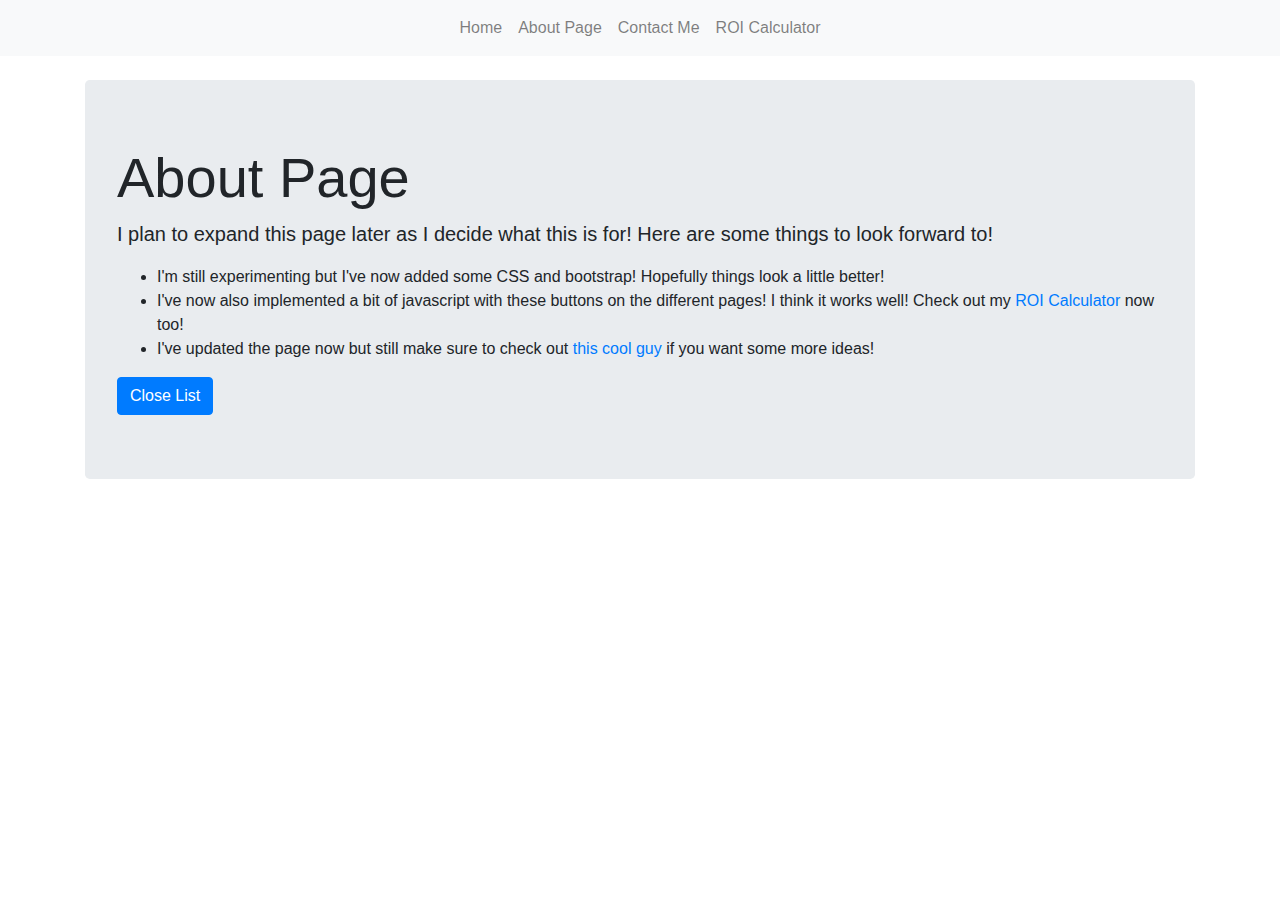
<file: AboutPage.html>
<!DOCTYPE html>
<html lang="en">
  <head>
    <title>About Page</title>
    <meta charset="UTF-8" />
    <meta name="viewport" content="width=device-width, initial-scale=1.0" />
    <link
      rel="stylesheet"
      href="https://maxcdn.bootstrapcdn.com/bootstrap/4.5.2/css/bootstrap.min.css"
    />
    <script src="https://code.jquery.com/jquery-3.5.1.slim.min.js"></script>
    <script src="https://cdn.jsdelivr.net/npm/@popperjs/core@2.5.3/dist/umd/popper.min.js"></script>
    <script src="https://maxcdn.bootstrapcdn.com/bootstrap/4.5.2/js/bootstrap.min.js"></script>
    <script src="script.js"></script>

    <style>
      @media (min-width: 992px) {
        .navbar-expand-lg .navbar-nav {
          justify-content: center;
        }
      }
    </style>
  </head>

  <body>
    <nav class="navbar navbar-expand-lg navbar-light bg-light">
      <div class="container">
        <button
          class="navbar-toggler"
          type="button"
          data-toggle="collapse"
          data-target="#navbarNav"
          aria-controls="navbarNav"
          aria-expanded="false"
          aria-label="Toggle navigation"
        >
          <span class="navbar-toggler-icon"></span>
        </button>

        <div class="collapse navbar-collapse" id="navbarNav">
          <ul class="navbar-nav mx-auto">
            <li class="nav-item">
              <a class="nav-link" href="/">Home</a>
            </li>
            <li class="nav-item">
              <a class="nav-link" href="/AboutPage.html">About Page</a>
            </li>
            <li class="nav-item">
              <a class="nav-link home-button" href="/ContactPage.html"
                >Contact Me</a
              >
            </li>
            <li class="nav-item">
            <a class="nav-link" href="/Calculator.html">ROI Calculator</a>
          </li>
          </ul>
        </div>
      </div>
    </nav>

    <main class="container mt-4">
      <div class="jumbotron">
        <header>
          <h1 class="display-4">About Page</h1>
        </header>
        <section>
          <p class="lead">
            I plan to expand this page later as I decide what this is for! Here
            are some things to look forward to!
          </p>
          <ul id="about-list">
            <li>
              I'm still experimenting but I've now added some CSS and bootstrap!
              Hopefully things look a little better!
            </li>
            <li>
              I've now also implemented a bit of javascript with these buttons
              on the different pages! I think it works well! Check out my <a href="/Calculator.html"> ROI Calculator</a> now too!
            </li>
            <li>
              I've updated the page now but still make sure to check out
              <a target="_blank" href="https://chat.openai.com"
                >this cool guy</a
              >
              if you want some more ideas!
            </li>
          </ul>
          <button type="button" class="btn btn-primary" id="toggle-about-list">
            Close List
          </button>
        </section>
      </div>
    </main>
  </body>
</html>
</file>
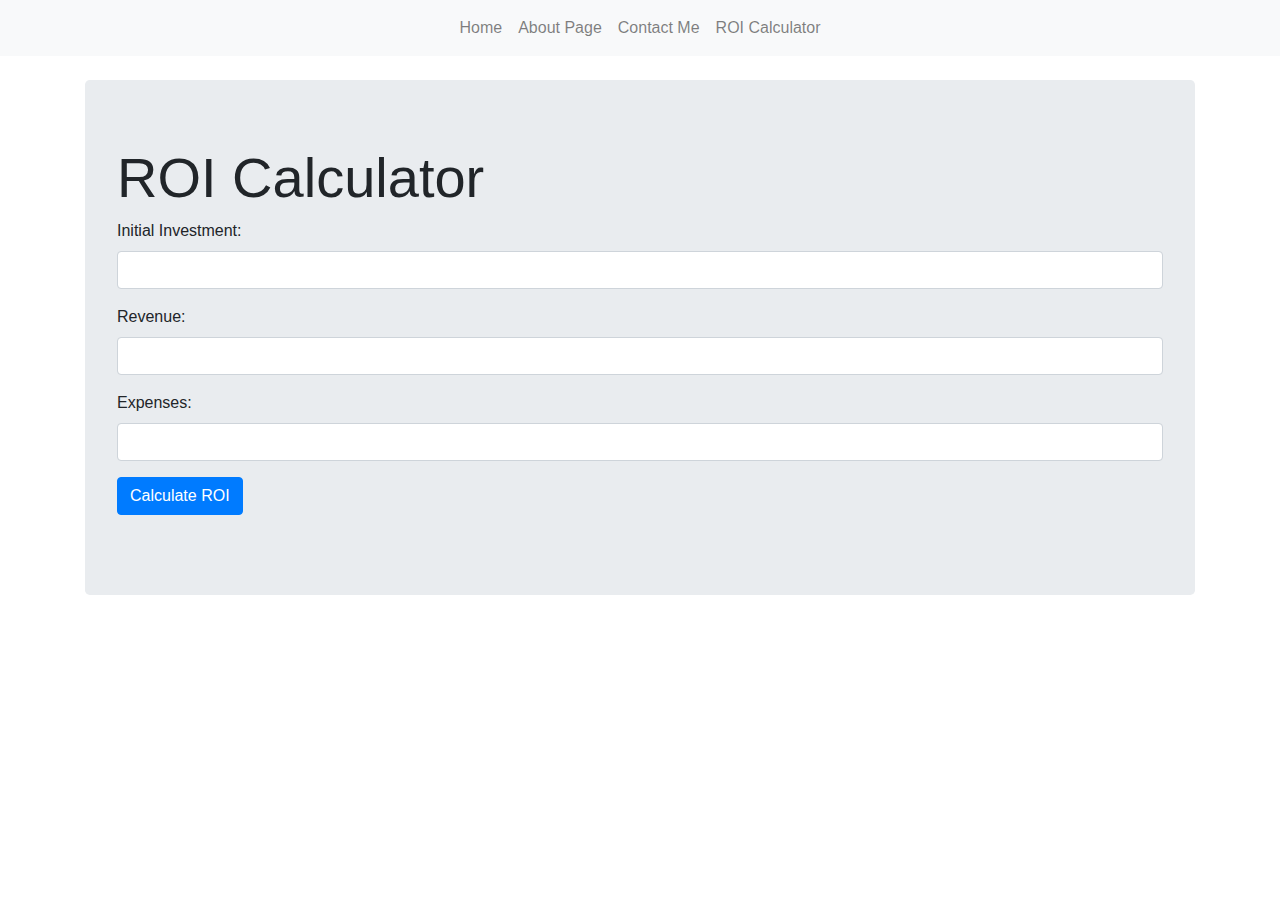
<file: Calculator.html>
<!DOCTYPE html>
<html lang="en">
  <head>
    <meta charset="UTF-8" />
    <meta name="viewport" content="width=device-width, initial-scale=1.0" />
    <title>ROI Calculator</title>
    <link
      rel="stylesheet"
      href="https://maxcdn.bootstrapcdn.com/bootstrap/4.5.2/css/bootstrap.min.css"
    />
    <script src="https://code.jquery.com/jquery-3.5.1.slim.min.js"></script>
    <script src="https://cdn.jsdelivr.net/npm/@popperjs/core@2.5.3/dist/umd/popper.min.js"></script>
    <script src="https://maxcdn.bootstrapcdn.com/bootstrap/4.5.2/js/bootstrap.min.js"></script>
    <script src="CalcScript.js"></script>
  </head>
  <body>
    <nav class="navbar navbar-expand-lg navbar-light bg-light">
      <div class="container">
        <button
          class="navbar-toggler"
          type="button"
          data-toggle="collapse"
          data-target="#navbarNav"
          aria-controls="navbarNav"
          aria-expanded="false"
          aria-label="Toggle navigation"
        >
          <span class="navbar-toggler-icon"></span>
        </button>
        <div
          class="collapse navbar-collapse justify-content-center"
          id="navbarNav"
        >
          <ul class="navbar-nav">
            <li class="nav-item">
              <a class="nav-link" href="/">Home</a>
            </li>
            <li class="nav-item">
              <a class="nav-link" href="/AboutPage.html">About Page</a>
            </li>
            <li class="nav-item">
              <a class="nav-link" href="/ContactPage.html">Contact Me</a>
            </li>
            <li class="nav-item">
              <a class="nav-link" href="/Calculator.html">ROI Calculator</a>
            </li>
          </ul>
        </div>
      </div>
    </nav>
    <main class="container mt-4">
      <div class="jumbotron">
        <header>
          <h1 class="display-4">ROI Calculator</h1>
        </header>
        <section>
          <form id="roi-form">
            <div class="form-group">
              <label for="initial-investment">Initial Investment:</label>
              <input
                type="number"
                class="form-control"
                id="initial-investment"
                required
              />
            </div>
            <div class="form-group">
              <label for="revenue">Revenue:</label>
              <input type="number" class="form-control" id="revenue" required />
            </div>
            <div class="form-group">
              <label for="expenses">Expenses:</label>
              <input
                type="number"
                class="form-control"
                id="expenses"
                required
              />
            </div>
            <button type="button" class="btn btn-primary" id="calculate-btn">
              Calculate ROI
            </button>
          </form>
          <div id="roi-result" class="mt-3"></div>
        </section>
      </div>
    </main>
  </body>
</html>
</file>
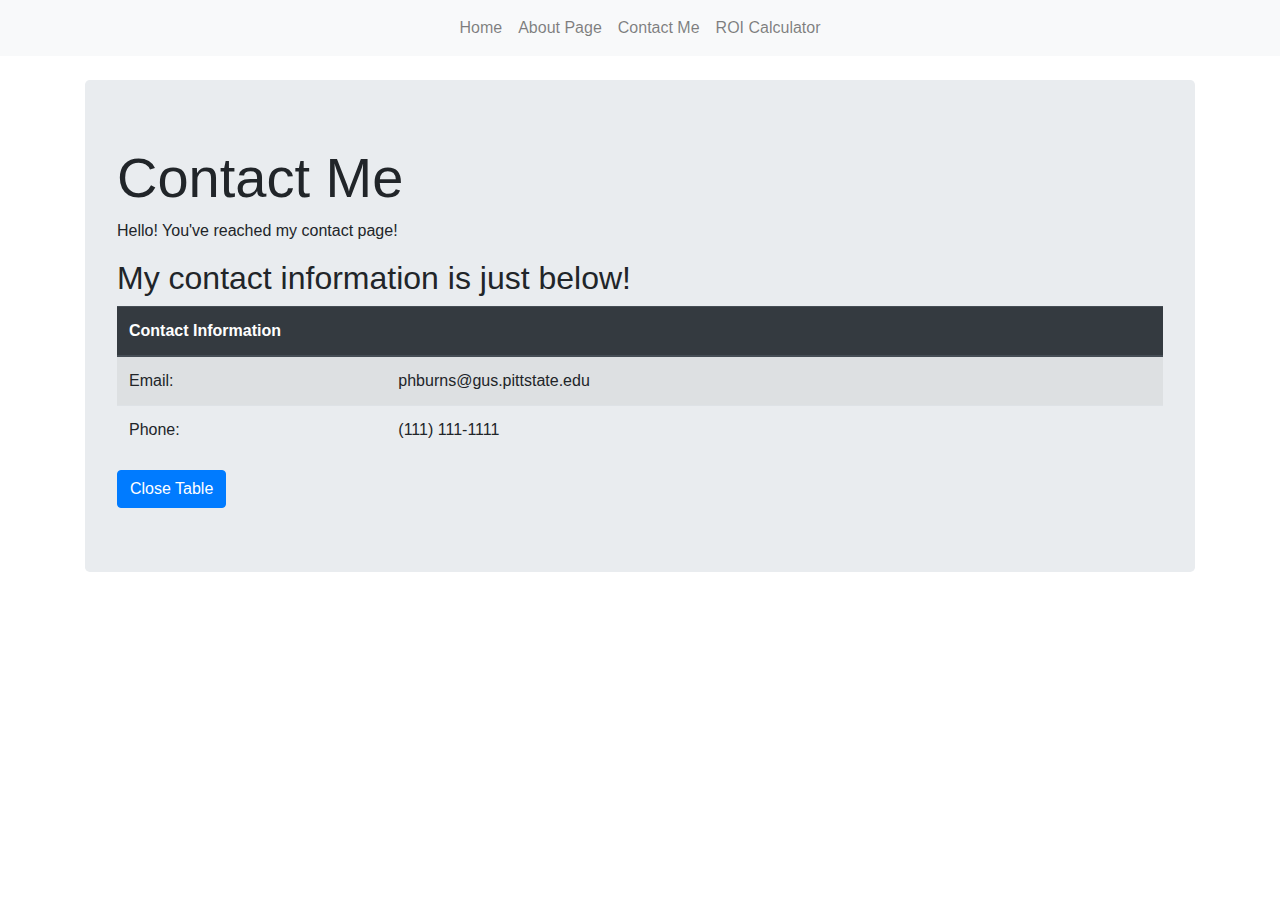
<file: ContactPage.html>
<!DOCTYPE html>
<html lang="en">
  <head>
    <title>Contact Me</title>
    <meta charset="UTF-8" />
    <meta name="viewport" content="width=device-width, initial-scale=1.0" />
    <link
      rel="stylesheet"
      href="https://maxcdn.bootstrapcdn.com/bootstrap/4.5.2/css/bootstrap.min.css"
    />
    <script src="https://code.jquery.com/jquery-3.5.1.slim.min.js"></script>
    <script src="https://cdn.jsdelivr.net/npm/@popperjs/core@2.5.3/dist/umd/popper.min.js"></script>
    <script src="https://maxcdn.bootstrapcdn.com/bootstrap/4.5.2/js/bootstrap.min.js"></script>
    <script src="script.js"></script>
  </head>
  <body>
    <nav class="navbar navbar-expand-lg navbar-light bg-light">
      <div class="container">
        <button
          class="navbar-toggler"
          type="button"
          data-toggle="collapse"
          data-target="#navbarNav"
          aria-controls="navbarNav"
          aria-expanded="false"
          aria-label="Toggle navigation"
        >
          <span class="navbar-toggler-icon"></span>
        </button>
        <div
          class="collapse navbar-collapse justify-content-center"
          id="navbarNav"
        >
          <ul class="navbar-nav">
            <li class="nav-item">
              <a class="nav-link" href="/">Home</a>
            </li>
            <li class="nav-item">
              <a class="nav-link" href="/AboutPage.html">About Page</a>
            </li>
            <li class="nav-item">
              <a class="nav-link home-button" href="/ContactPage.html"
                >Contact Me</a
              >
            </li>
            <li class="nav-item">
            <a class="nav-link" href="/Calculator.html">ROI Calculator</a>
          </li>
          </ul>
        </div>
      </div>
    </nav>
    <main class="container mt-4">
      <div class="jumbotron">
        <header>
          <h1 class="display-4">Contact Me</h1>
        </header>
        <section>
          <p>Hello! You've reached my contact page!</p>
          <header>
            <h2>My contact information is just below!</h2>
          </header>
          <table class="table table-striped" id="contact-table">
            <thead class="thead-dark">
              <tr>
                <th colspan="2">Contact Information</th>
              </tr>
            </thead>
            <tbody>
              <tr>
                <td>Email:</td>
                <td>phburns@gus.pittstate.edu</td>
              </tr>
              <tr>
                <td>Phone:</td>
                <td>(111) 111-1111</td>
              </tr>
            </tbody>
          </table>
          <button
            type="button"
            class="btn btn-primary"
            id="toggle-contact-table"
          >
            Close Table
          </button>
        </section>
      </div>
    </main>
  </body>
</html>
</file>
